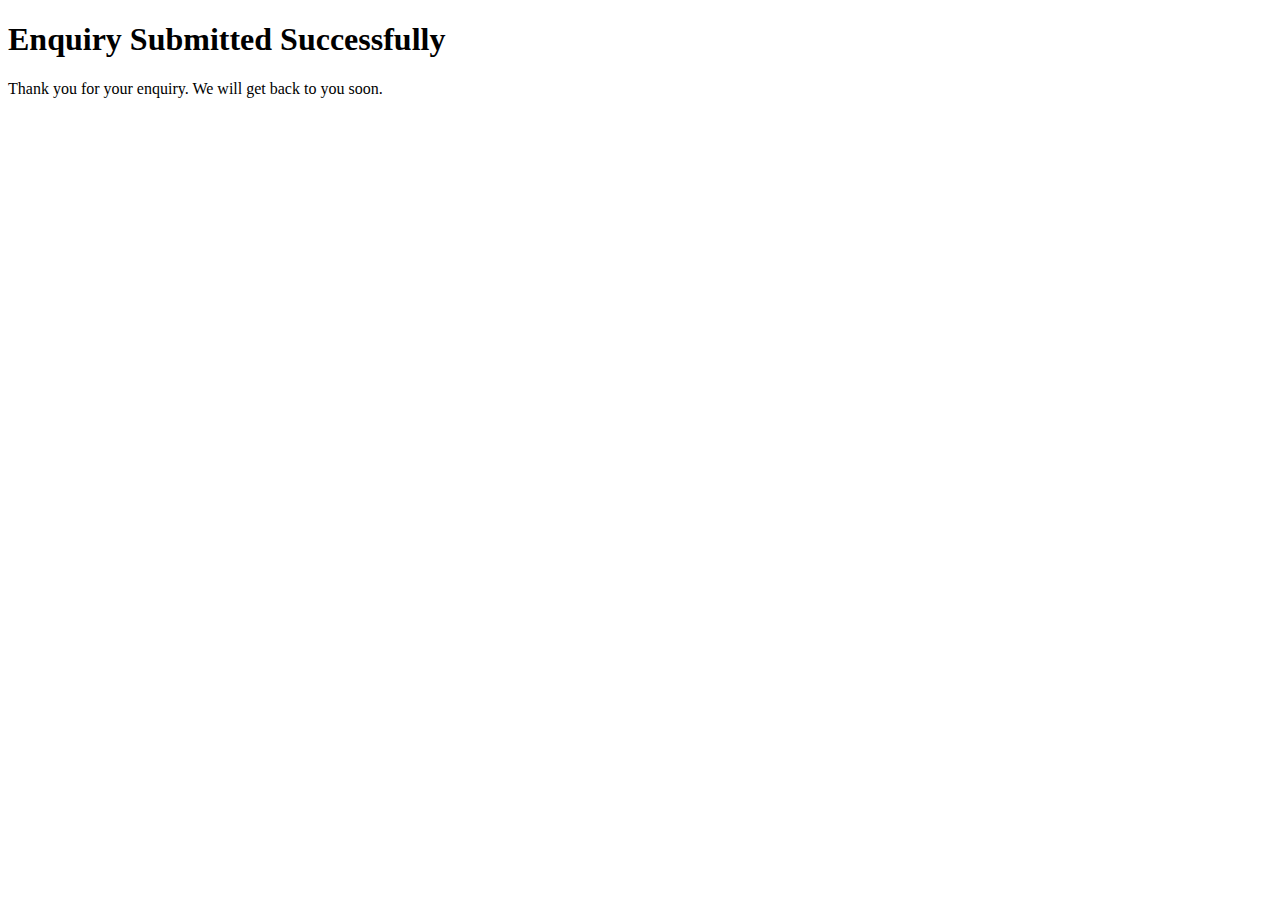
<file: templates/enquiry_success.html>
<!-- enquiry/templates/enquiry/enquiry_success.html -->
<!DOCTYPE html>
<html lang="en">
<head>
    <meta charset="UTF-8">
    <title>Enquiry Success</title>
</head>
<body>
    <h1>Enquiry Submitted Successfully</h1>
    <p>Thank you for your enquiry. We will get back to you soon.</p>
</body>
</html>
</file>
